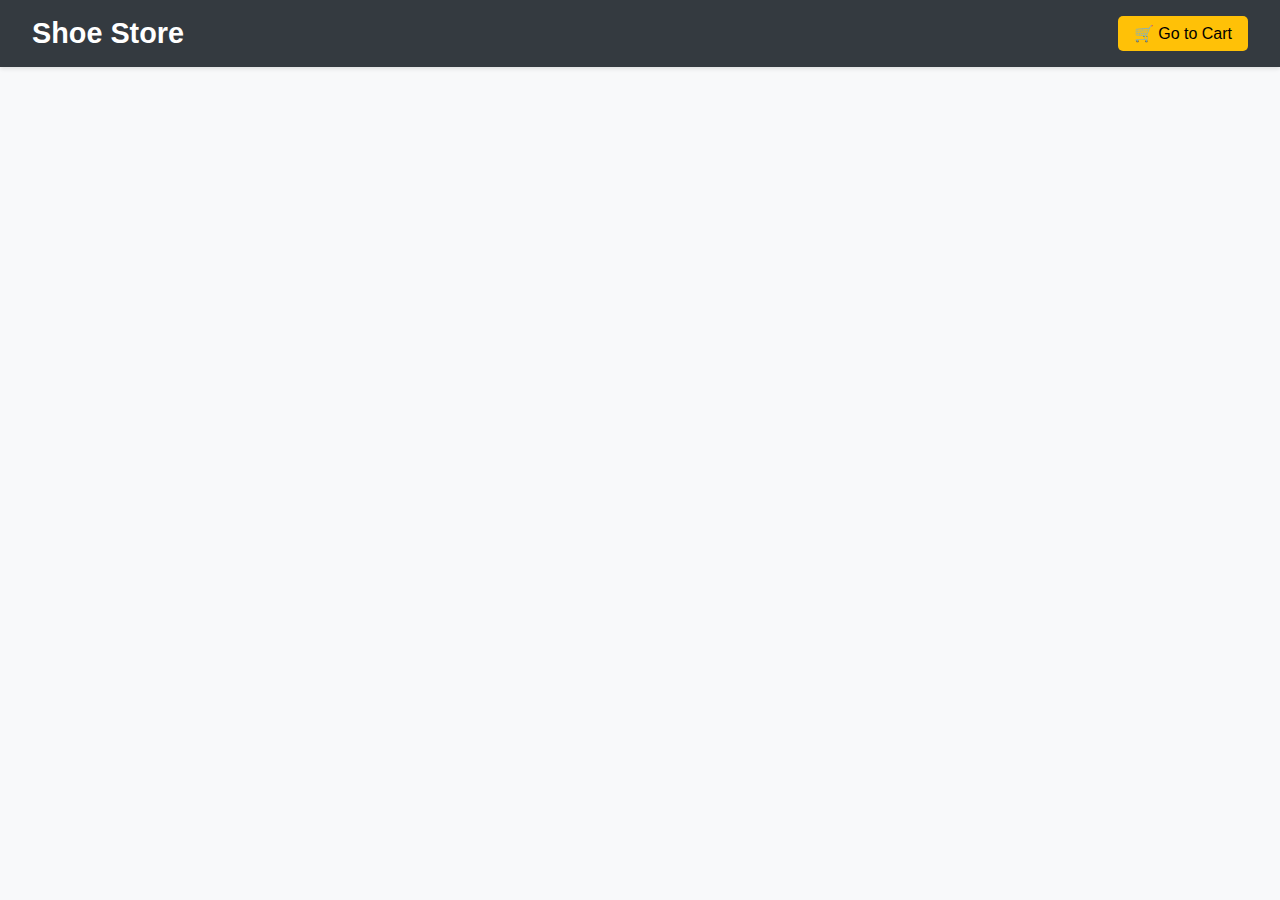
<file: index.html>
<!DOCTYPE html>
<html lang="en">
<head>
  <meta charset="UTF-8" />
  <meta name="viewport" content="width=device-width, initial-scale=1.0"/>
  <title>Shoe Store</title>
  <link rel="stylesheet" href="css/styles.css"/>
</head>
<body>
  <header>
    <h1>Shoe Store</h1>
    <button onclick="window.location.href='cart.html'">🛒 Go to Cart</button>
  </header>

  <main>
    <div id="product-grid" class="grid"></div>
  </main>

  <script src="js/product.js"></script>
</body>
</html>
</file>
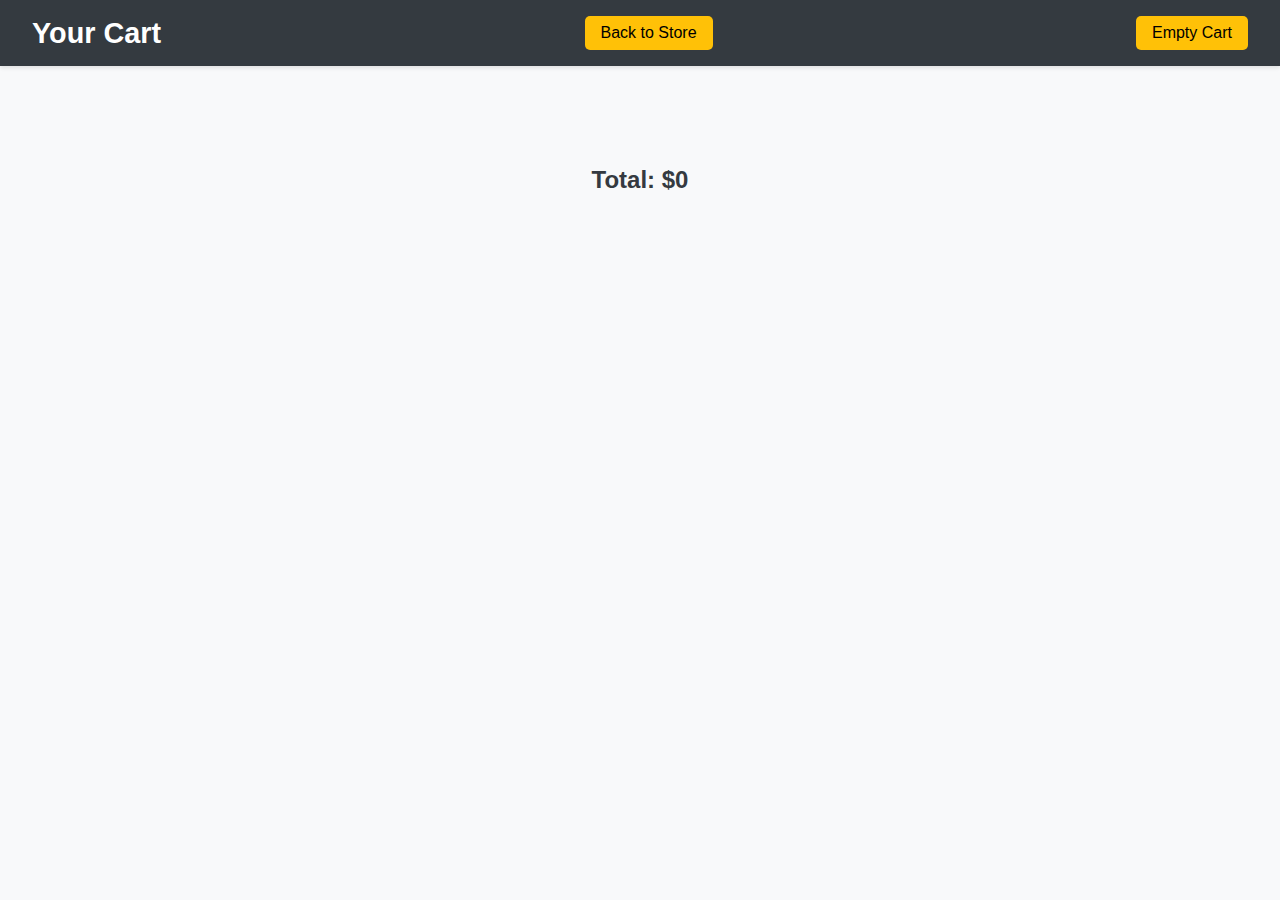
<file: cart.html>
<!DOCTYPE html>
<html>
<head>
  <meta charset="UTF-8">
  <title>Your Cart</title>
  <link rel="stylesheet" href="css/styles.css">
</head>
<body>
  <header>
    <h1>Your Cart</h1>
    <button onclick="window.location.href='index.html'">Back to Store</button>
    <button onclick="emptyCart()">Empty Cart</button>
  </header>

  <main>
    <div id="cart-items" class="grid"></div>
    <h2 id="total-cost">Total: $0</h2>
  </main>

  <script src="js/cart.js"></script>
</body>
</html>
</file>
<file: css/styles.css>
body {
  font-family: 'Segoe UI', Tahoma, Geneva, Verdana, sans-serif;
  margin: 0;
  padding: 0;
  background-color: #f8f9fa;
}

header {
  background-color: #343a40;
  color: white;
  padding: 1rem 2rem;
  display: flex;
  justify-content: space-between;
  align-items: center;
  box-shadow: 0 2px 4px rgba(0, 0, 0, 0.1);
}

header h1 {
  margin: 0;
  font-size: 1.8rem;
}

header button {
  background-color: #ffc107;
  border: none;
  padding: 0.5rem 1rem;
  font-size: 1rem;
  cursor: pointer;
  border-radius: 5px;
  transition: background-color 0.3s;
}

header button:hover {
  background-color: #e0a800;
}

.grid {
  display: flex;
  flex-wrap: wrap;
  padding: 2rem;
  gap: 1.5rem;
  justify-content: center;
}

.product {
  background-color: white;
  border-radius: 10px;
  box-shadow: 0 4px 6px rgba(0, 0, 0, 0.1);
  width: 220px;
  text-align: center;
  padding: 1rem;
  transition: transform 0.2s ease-in-out;
}

.product:hover {
  transform: scale(1.03);
}

.product img {
  max-width: 100%;
  height: 160px;
  object-fit: cover;
  border-radius: 8px;
  margin-bottom: 0.5rem;
}

.product h3 {
  margin: 0.5rem 0 0.2rem;
  font-size: 1.1rem;
  color: #343a40;
}

.product p {
  margin: 0.2rem 0;
  color: #555;
}

.product button {
  margin-top: 0.7rem;
  padding: 0.4rem 1rem;
  background-color: #28a745;
  color: white;
  border: none;
  border-radius: 4px;
  cursor: pointer;
  font-size: 0.9rem;
  transition: background-color 0.3s;
}

.product button:hover {
  background-color: #218838;
}

#total-cost {
  text-align: center;
  font-size: 1.5rem;
  padding: 1rem;
  color: #343a40;
}
</file>
